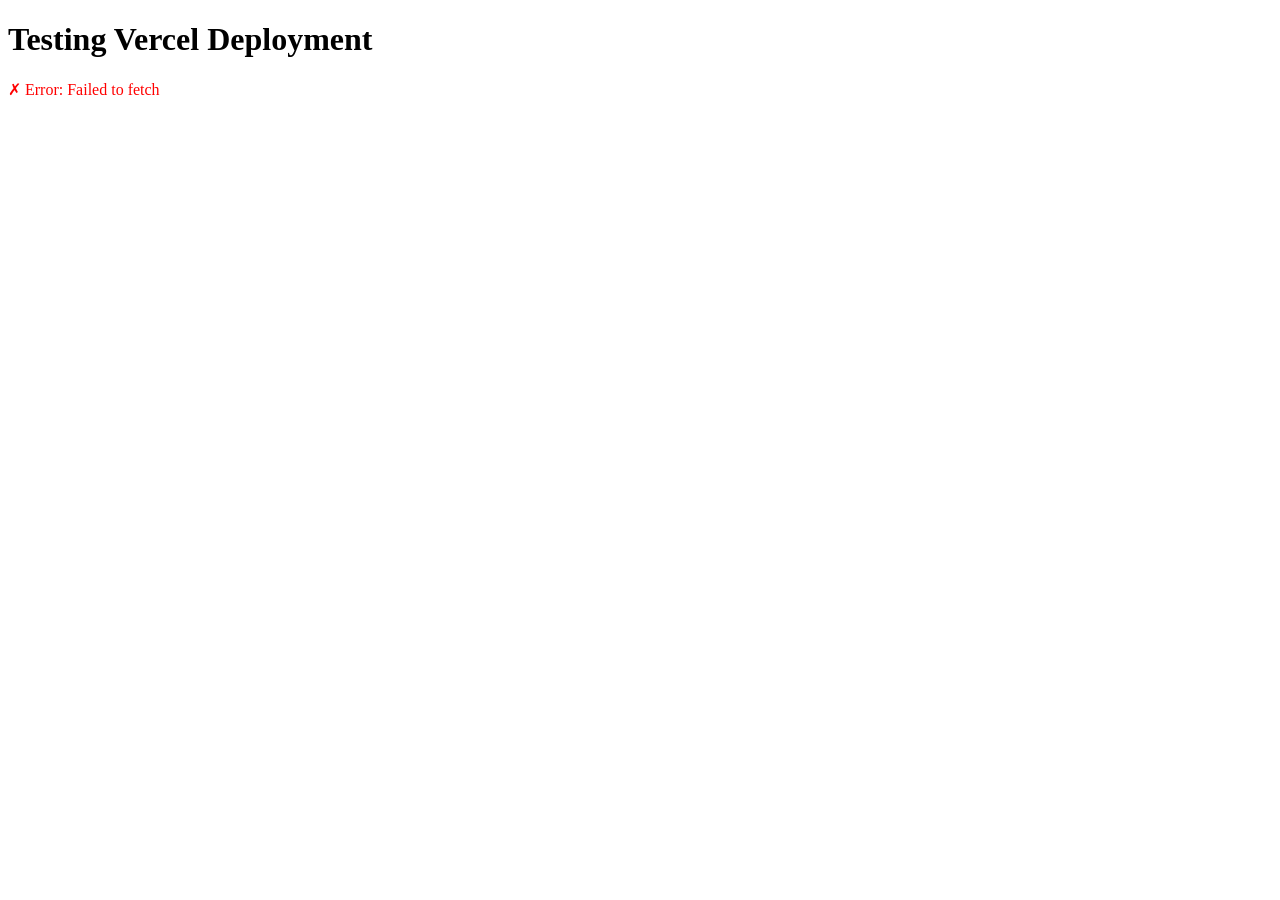
<file: test-deployment.html>
<!DOCTYPE html>
<html>
<head>
    <title>Digtech Academy Test</title>
</head>
<body>
    <h1>Testing Vercel Deployment</h1>
    <div id="test-results"></div>
    <script>
        const results = document.getElementById('test-results');
        
        // Test 1: Can we load the main page HTML?
        fetch('https://digtech-academy.vercel.app/')
            .then(r => {
                results.innerHTML += '<p>✓ HTML loads: ' + r.status + '</p>';
                return r.text();
            })
            .then(html => {
                results.innerHTML += '<p>HTML length: ' + html.length + '</p>';
                
                // Test 2: Extract JS file name
                const jsMatch = html.match(/assets\/(index-[^"]+\.js)/);
                if (jsMatch) {
                    results.innerHTML += '<p>JS file: ' + jsMatch[1] + '</p>';
                    
                    // Test 3: Can we load the JS?
                    return fetch('https://digtech-academy.vercel.app/assets/' + jsMatch[1]);
                }
            })
            .then(r => {
                if (r) {
                    results.innerHTML += '<p>✓ JS loads: ' + r.status + '</p>';
                    results.innerHTML += '<p>JS size: ' + (r.headers.get('content-length') || 'unknown') + '</p>';
                }
            })
            .catch(e => {
                results.innerHTML += '<p style="color:red">✗ Error: ' + e.message + '</p>';
            });
            
        // Test 4: Try loading the actual site in an iframe
        setTimeout(() => {
            results.innerHTML += '<hr><h2>Actual Site:</h2>';
            results.innerHTML += '<iframe src="https://digtech-academy.vercel.app/" width="100%" height="600px"></iframe>';
        }, 2000);
    </script>
</body>
</html>
</file>
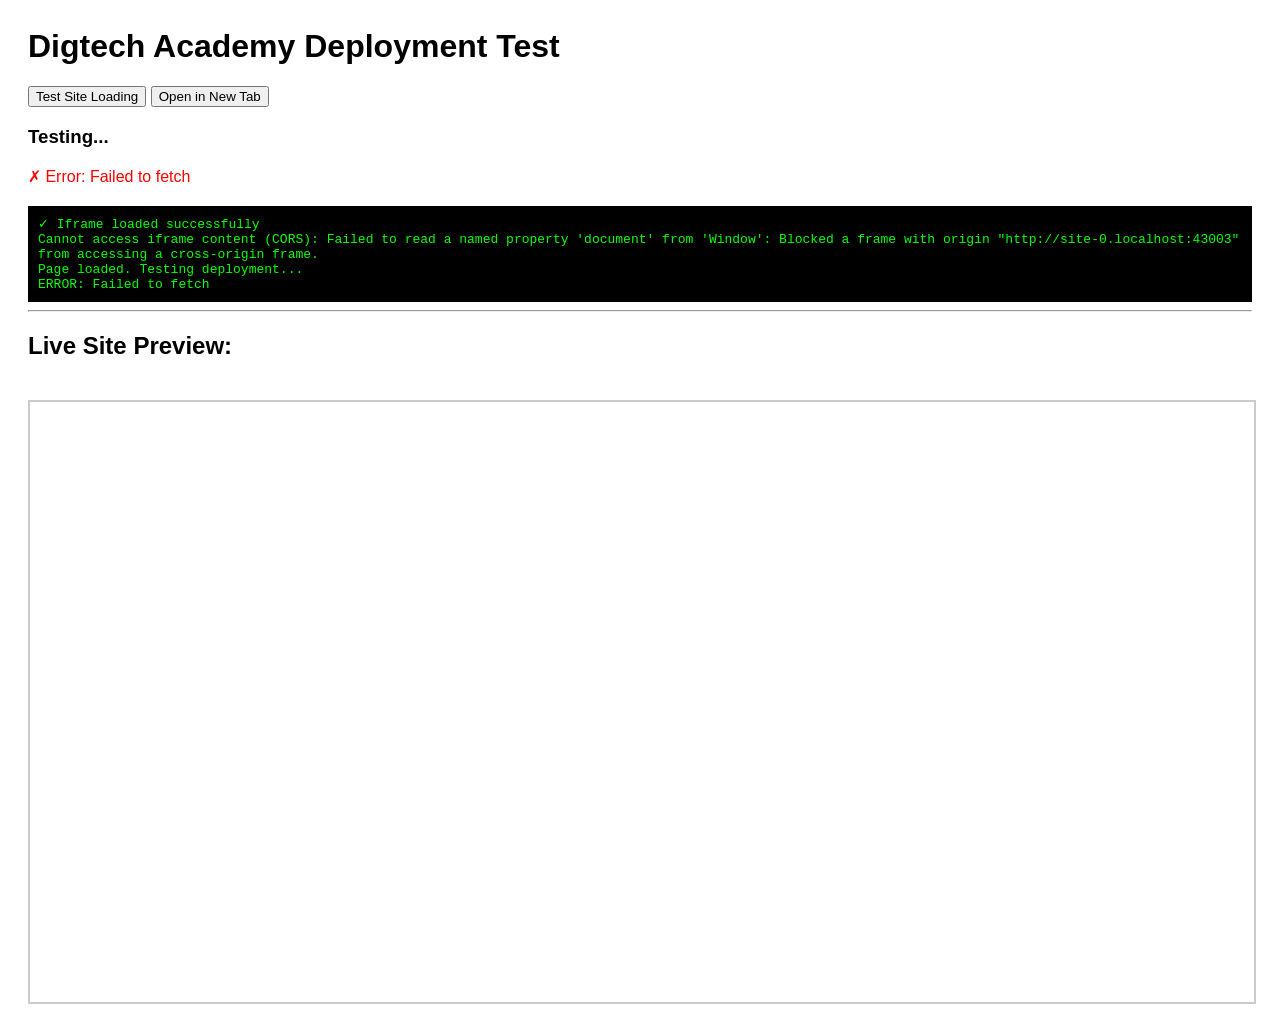
<file: test-site.html>
<doctype html>
<html>
<head>
    <title>Test Digtech Academy</title>
    <style>
        body { font-family: Arial; padding: 20px; }
        iframe { border: 2px solid #ccc; margin-top: 20px; }
        #console { background: #000; color: #0f0; padding: 10px; font-family: monospace; margin-top: 20px; }
    </style>
</head>
<body>
    <h1>Digtech Academy Deployment Test</h1>
    <button onclick="testSite()">Test Site Loading</button>
    <button onclick="openSite()">Open in New Tab</button>
    <div id="results"></div>
    <div id="console"></div>
    <hr>
    <h2>Live Site Preview:</h2>
    <iframe src="https://digtech-academy.vercel.app/" width="100%" height="600px" onload="iframeLoaded()" onerror="iframeError()"></iframe>
    
    <script>
        function log(msg) {
            document.getElementById('console').innerHTML += msg + '<br>';
        }
        
        function testSite() {
            const results = document.getElementById('results');
            results.innerHTML = '<h3>Testing...</h3>';
            
            fetch('https://digtech-academy.vercel.app/')
                .then(r => r.text())
                .then(html => {
                    log('✓ HTML loaded: ' + html.length + ' bytes');
                    results.innerHTML += '<p>✓ HTML Status: 200</p>';
                    results.innerHTML += '<p>HTML Size: ' + html.length + ' bytes</p>';
                    
                    const jsMatch = html.match(/assets\/(index-[^"]+\.js)/);
                    const cssMatch = html.match(/assets\/(index-[^"]+\.css)/);
                    
                    if (jsMatch) {
                        results.innerHTML += '<p>JS File: ' + jsMatch[1] + '</p>';
                        log('Found JS: ' + jsMatch[1]);
                    }
                    if (cssMatch) {
                        results.innerHTML += '<p>CSS File: ' + cssMatch[1] + '</p>';
                        log('Found CSS: ' + cssMatch[1]);
                    }
                })
                .catch(e => {
                    results.innerHTML += '<p style="color:red">✗ Error: ' + e.message + '</p>';
                    log('ERROR: ' + e.message);
                });
        }
        
        function openSite() {
            window.open('https://digtech-academy.vercel.app/', '_blank');
        }
        
        function iframeLoaded() {
            log('✓ Iframe loaded successfully');
            try {
                const iframe = document.querySelector('iframe');
                const iframeDoc = iframe.contentDocument || iframe.contentWindow.document;
                log('Iframe document title: ' + iframeDoc.title);
                log('Iframe body content length: ' + (iframeDoc.body ? iframeDoc.body.innerHTML.length : 'N/A'));
            } catch(e) {
                log('Cannot access iframe content (CORS): ' + e.message);
            }
        }
        
        function iframeError() {
            log('✗ Iframe failed to load');
        }
        
        // Auto-test on load
        window.onload = () => {
            log('Page loaded. Testing deployment...');
            setTimeout(testSite, 1000);
        };
    </script>
</body>
</html>
</file>
